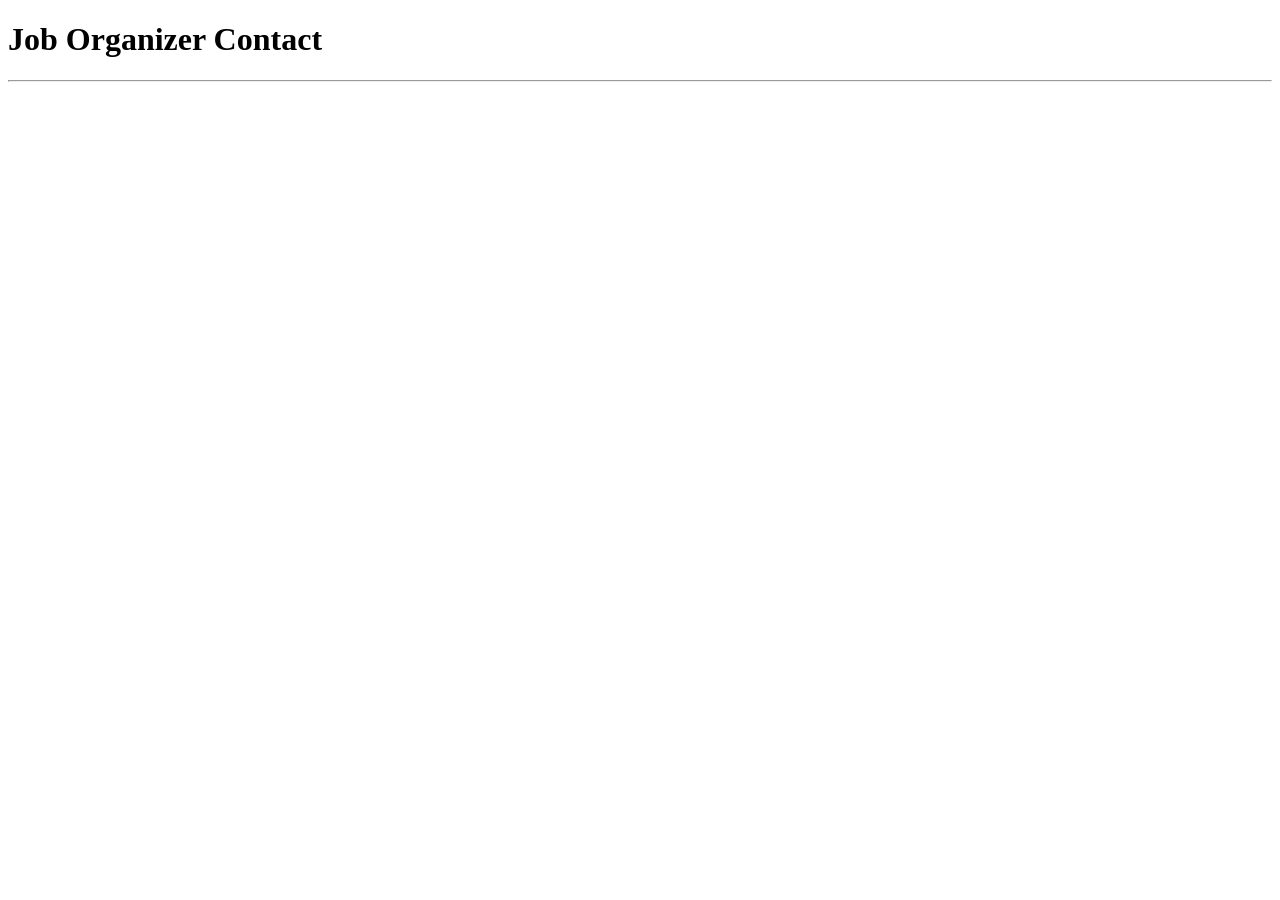
<file: main_app/templates/contact.html>
<!DOCTYPE html>
<html lang="en">
<head>
    <meta charset="UTF-8">
    <meta http-equiv="X-UA-Compatible" content="IE=edge">
    <meta name="viewport" content="width=device-width, initial-scale=1.0">
    <title>Cat Collector</title>
</head>
<body>
    <h1>Job Organizer Contact</h1>
    <hr />
</body>
</html>
</file>
